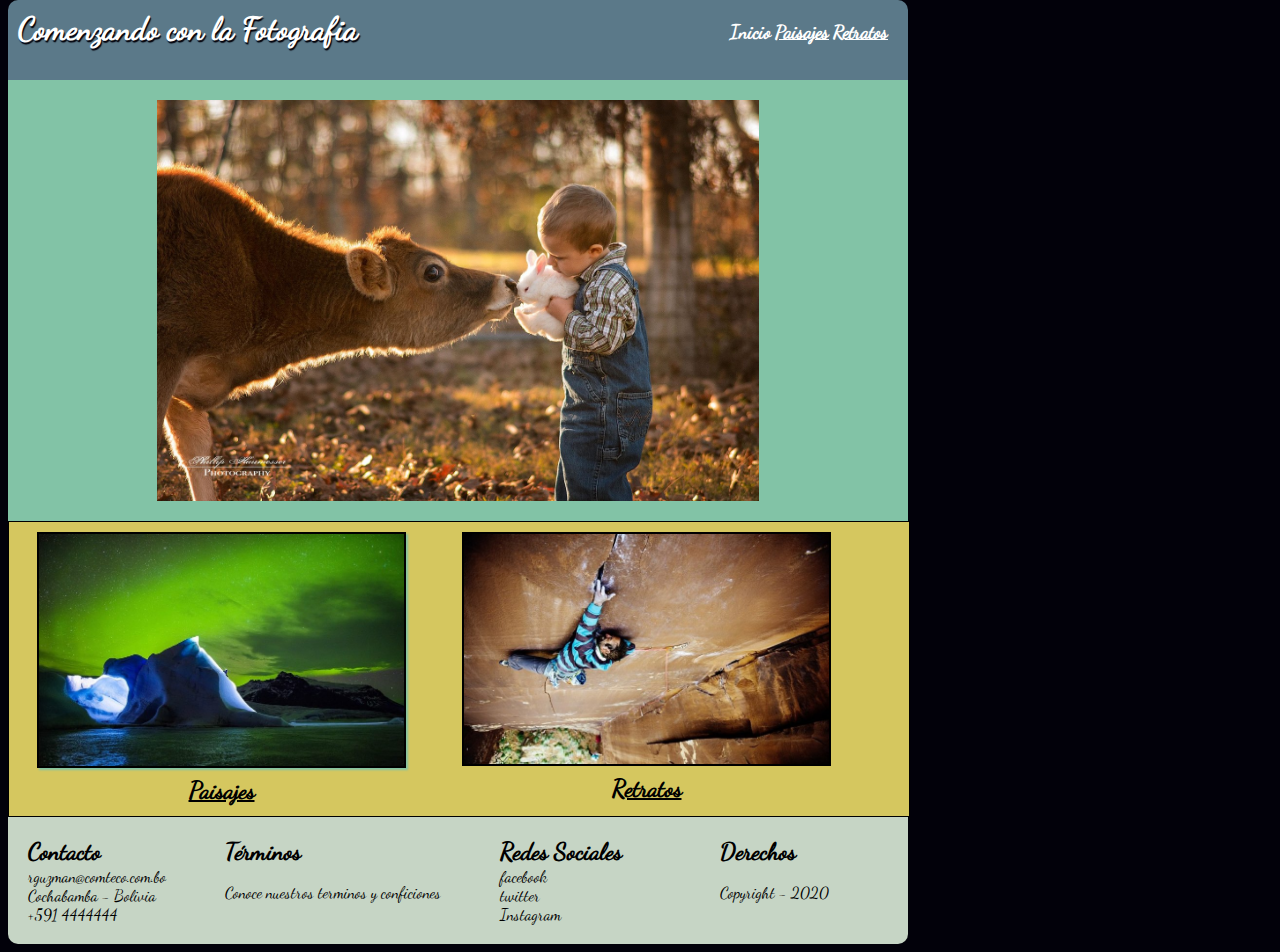
<file: index.html>
<!DOCTYPE html>
<html>
<head>
  <title>Web de Fotografia</title>
  <link rel="stylesheet" href="css/estilos.css">
  <meta name="viewport" content="width=device-width,user-scalable=no">
  <meta charset="utf-8">
</head>
<body>

  <div id="contenido">
    <header id="cabecera">
      <div id="tituloPagina">
        <h1>Comenzando con la Fotografia</h1>
      </div>
      <div id="menuPagina">
        <nav>
            <ul>
              <li class="active"><a href="#">Inicio</a></li>
              <li><a href="paisaje.html">Paisajes</a></li>
              <li><a href="retrato.html">Retratos</a></li>
            </ul>
        </nav>
      </div>
    </header>

    <div id="imagenCentral">
      <img src="imagenes/foto1.jpg"/>
    </div>
    <div id="imagenSecundaria">
      <div>
        <a href="paisaje.html">
          <img id="imagen2" src="imagenes/foto2.jpg">
        </a>
        <span>Paisajes</span>
      </div>
      <div>
        <a href="retrato.html">
          <img id="imagen3" src="imagenes/foto3.jpg">
        </a>
        <span>Retratos</span>
      </div>
    </div>

    <footer>
      <div>
        <strong>Contacto</strong>
        <ul>
          <li>rguzman@comteco.com.bo</li>
          <li>Cochabamba - Bolivia</li>
          <li>+591 4444444</li>
        </ul>
      </div>
      <div>
        <strong>Términos</strong>
        <p>Conoce nuestros terminos y conficiones</p>
      </div>
      <div>
        <strong>Redes Sociales</strong>
        <ul>
          <li>facebook</li>
          <li>twitter</li>
          <li>Instagram</li>
        </ul>
      </div>
      <div>
        <strong>Derechos</strong>
        <p>Copyright - 2020</p>
      </div>
    </footer>

  </div>


</body>
</html>
</file>
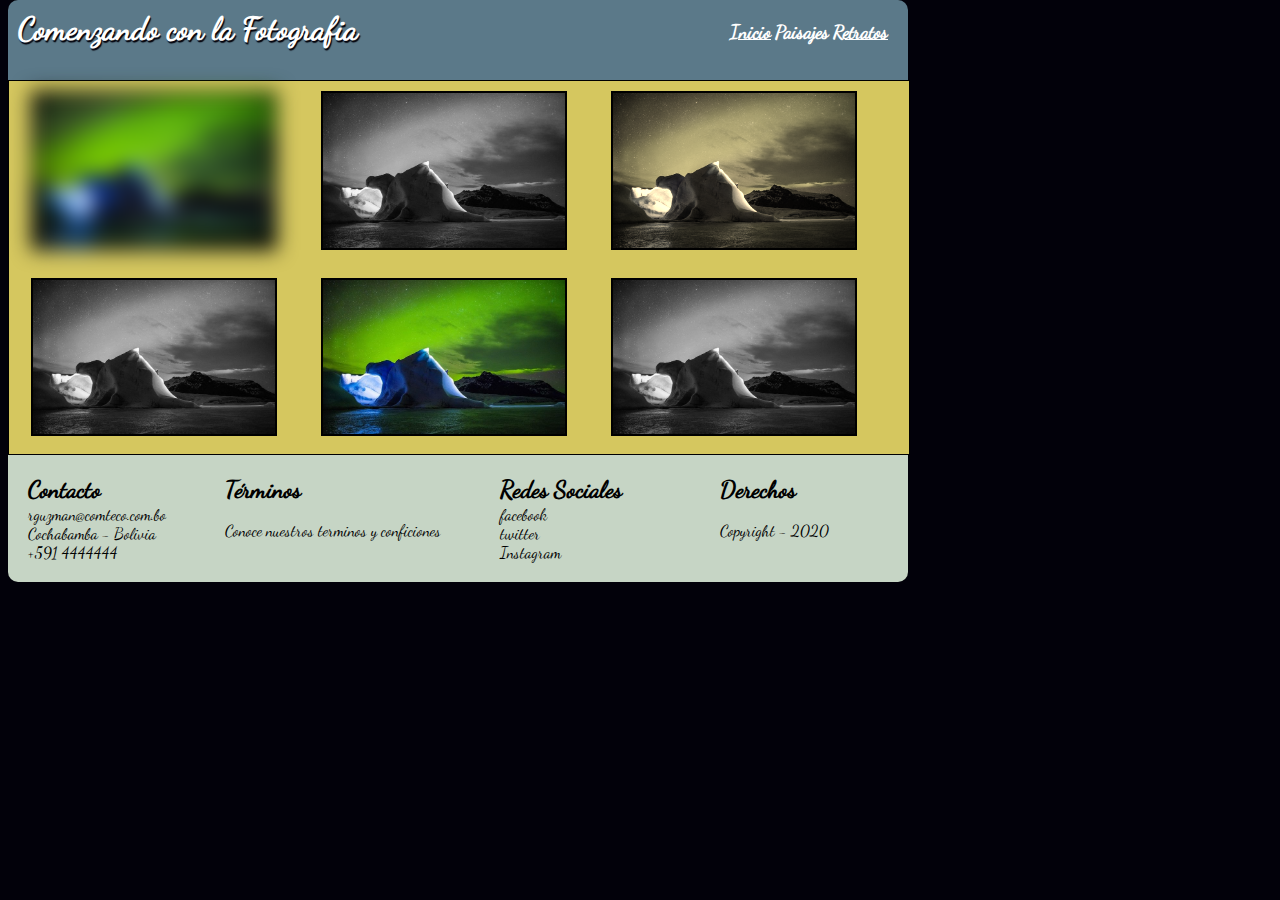
<file: paisaje.html>
<!DOCTYPE html>
<html>
<head>
  <title>Web de Fotografia</title>
  <link rel="stylesheet" href="css/estilos.css">
  <meta name="viewport" content="width=device-width,user-scalable=no">
  <meta charset="utf-8">
</head>
<body>

  <div id="contenido">
    <header id="cabecera">
      <div id="tituloPagina">
        <h1>Comenzando con la Fotografia</h1>
      </div>
      <div id="menuPagina">
        <nav>
            <ul>
              <li><a href="index.html">Inicio</a></li>
              <li class="active"><a href="#">Paisajes</a></li>
              <li><a href="retrato.html">Retratos</a></li>
            </ul>
        </nav>
      </div>
    </header>


    <div id="imagenSecundaria">
      <div class="cuadroImagen">
        <img id="galeria1" src="imagenes/foto2.jpg">
      </div>
      <div class="cuadroImagen">
        <img id="galeria2" src="imagenes/foto2.jpg">
      </div>
      <div class="cuadroImagen">
        <img id="galeria3" src="imagenes/foto2.jpg">
      </div>
      <div class="cuadroImagen">
        <img id="galeria4" src="imagenes/foto2.jpg">
      </div>
      <div class="cuadroImagen">
        <img id="galeria5" src="imagenes/foto2.jpg">
      </div>
      <div class="cuadroImagen">
        <img id="galeria6" src="imagenes/foto2.jpg">
      </div>
    </div>

    <footer>
      <div>
        <strong>Contacto</strong>
        <ul>
          <li>rguzman@comteco.com.bo</li>
          <li>Cochabamba - Bolivia</li>
          <li>+591 4444444</li>
        </ul>
      </div>
      <div>
        <strong>Términos</strong>
        <p>Conoce nuestros terminos y conficiones</p>
      </div>
      <div>
        <strong>Redes Sociales</strong>
        <ul>
          <li>facebook</li>
          <li>twitter</li>
          <li>Instagram</li>
        </ul>
      </div>
      <div>
        <strong>Derechos</strong>
        <p>Copyright - 2020</p>
      </div>
    </footer>

  </div>


</body>
</html>
</file>
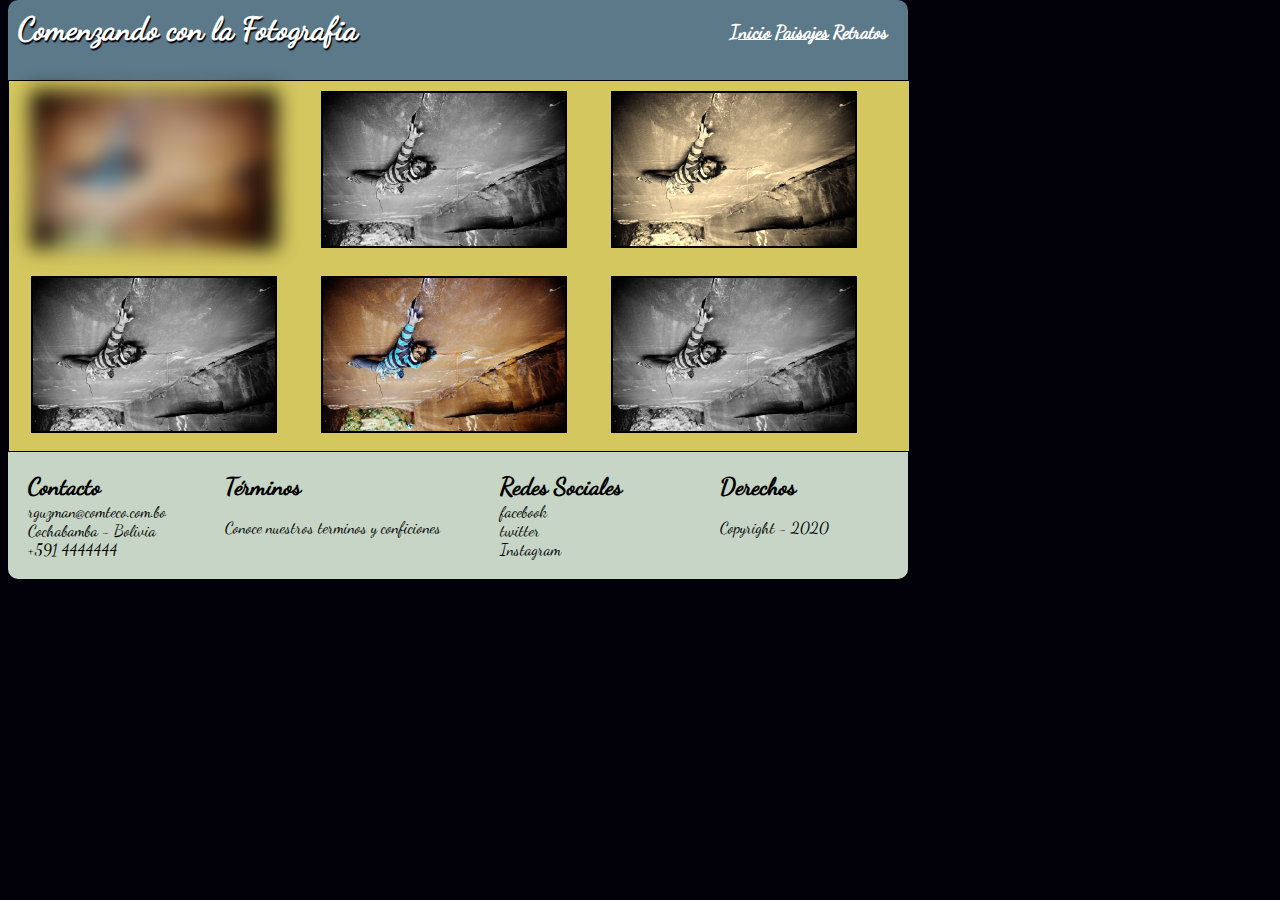
<file: retrato.html>
<!DOCTYPE html>
<html>
<head>
  <title>Web de Fotografia</title>
  <link rel="stylesheet" href="css/estilos.css">
  <meta name="viewport" content="width=device-width,user-scalable=no">
  <meta charset="utf-8">
</head>
<body>

  <div id="contenido">
    <header id="cabecera">
      <div id="tituloPagina">
        <h1>Comenzando con la Fotografia</h1>
      </div>
      <div id="menuPagina">
        <nav>
            <ul>
              <li><a href="index.html">Inicio</a></li>
              <li><a href="paisaje.html">Paisajes</a></li>
              <li class="active"><a href="#">Retratos</a></li>
            </ul>
        </nav>
      </div>
    </header>


    <div id="imagenSecundaria">
      <div class="cuadroImagen">
        <img id="galeria1" src="imagenes/foto3.jpg">
      </div>
      <div class="cuadroImagen">
        <img id="galeria2" src="imagenes/foto3.jpg">
      </div>
      <div class="cuadroImagen">
        <img id="galeria3" src="imagenes/foto3.jpg">
      </div>
      <div class="cuadroImagen">
        <img id="galeria4" src="imagenes/foto3.jpg">
      </div>
      <div class="cuadroImagen">
        <img id="galeria5" src="imagenes/foto3.jpg">
      </div>
      <div class="cuadroImagen">
        <img id="galeria6" src="imagenes/foto3.jpg">
      </div>
    </div>

    <footer>
      <div>
        <strong>Contacto</strong>
        <ul>
          <li>rguzman@comteco.com.bo</li>
          <li>Cochabamba - Bolivia</li>
          <li>+591 4444444</li>
        </ul>
      </div>
      <div>
        <strong>Términos</strong>
        <p>Conoce nuestros terminos y conficiones</p>
      </div>
      <div>
        <strong>Redes Sociales</strong>
        <ul>
          <li>facebook</li>
          <li>twitter</li>
          <li>Instagram</li>
        </ul>
      </div>
      <div>
        <strong>Derechos</strong>
        <p>Copyright - 2020</p>
      </div>
    </footer>

  </div>


</body>
</html>
</file>
<file: css/estilos.css>
@font-face {
      font-family: 'Dancing Script';
      src: url('../fonts/dancing-script.dancingscriptot.otf');
}

body
{
  background-color: #02010a;
  font-family: 'Dancing Script';
  margin-top: 0;
  animation: slidein 1s;
}

@-webkit-keyframes slidein{
  0%{
    margin-top: 150%;
  }
  60%{
    margin-top: -5%;
  }
  100%{
    margin-top: 0%;
  }
}

@media screen and (min-width:900px) {
  #contenido{
    width: 900px;

  }
  header{
    height: 80px;

  }
  header h1{
    float: left;
  }

  header nav{
    float: right;
    margin:auto;
  }

  #imagenSecundaria{
    display: flex;
    flex-wrap: wrap;
  }
  footer{
    display: flex;
    flex-direction: row;
  }

  footer div{
    flex-grow: 1;
  }

  #imagenSecundaria div{
    width: 45%;
    margin: 10px;

  }

  div[class="cuadroImagen"]{
    width: 30% !important;
  }

}

@media screen and  (max-width:900px){
  #contenido{
    width: 100%;
    display: block;
    margin:auto;
    text-align: center;
  }

  header{
      height: 100%;

  }
}


header{
  background-color: #5b7989;
  width: 100%;
  border-radius: 10px 10px 0px 0px;
  vertical-align:middle;
}

header h1{
  color: white;
  text-shadow: 1px 2px 1px #02010a;
  margin: 10px;
}

#cabecera nav{
  margin: 20px;
}
#cabecera nav ul {list-style: none; margin: 0 auto;}
#cabecera nav li { display: inline;}

#cabecera nav .active a:link, #cabecera nav .active a:visited {
  text-decoration: none !important;
}

#cabecera nav a{
  color: white;
  font-size: 1.2em;
  font-weight: bold;
  text-decoration: underline;
}

#imagenCentral img{
  display: block;
  margin:auto;
  width: 70%;
  max-height: 50%;
}

#imagenCentral{
  background-color:  #82c3a6;
  height: auto;
  padding: 20px;
}

#imagenSecundaria{
  background-color:  #d5c75f;
  width: 100%;
  border: 1px solid black;
}

#imagenSecundaria div{
  margin: 10px;

}

#imagenSecundaria img{
  max-width: 90%;
  border: 2px solid black;

}

#imagen2{
  box-shadow: 2px 2px 2px  #82c3a6;
  transition: 0.5s;
}

#imagen2:hover{
  transform: rotate(10deg);
}

#imagen3{
  transition: 0.5s;
}
#imagen3:hover{
  transform: translate(5px,-20px);
}

#imagenSecundaria div{
  text-align: center;
  font-weight: bold;
  text-decoration: underline;
  font-size: 1.5em;
}

footer{
  background-color: #C6d5c5;
  border-radius: 0px 0px 10px 10px;
  padding: 20px;
}


footer div strong {
  font-size: 1.5em;
  display:inline;
}

footer div  ul {list-style: none; display:inline;}

#galeria1{
  -webkit-filter: blur(10px);
  filter: blur(10px);
}
#galeria2, #galeria4, #galeria6{
  -webkit-filter: grayscale(100%);
  filter: grayscale(100%);
}
#galeria3{
  -webkit-filter: sepia(90%);
  filter: sepia(90%);
}
</file>
